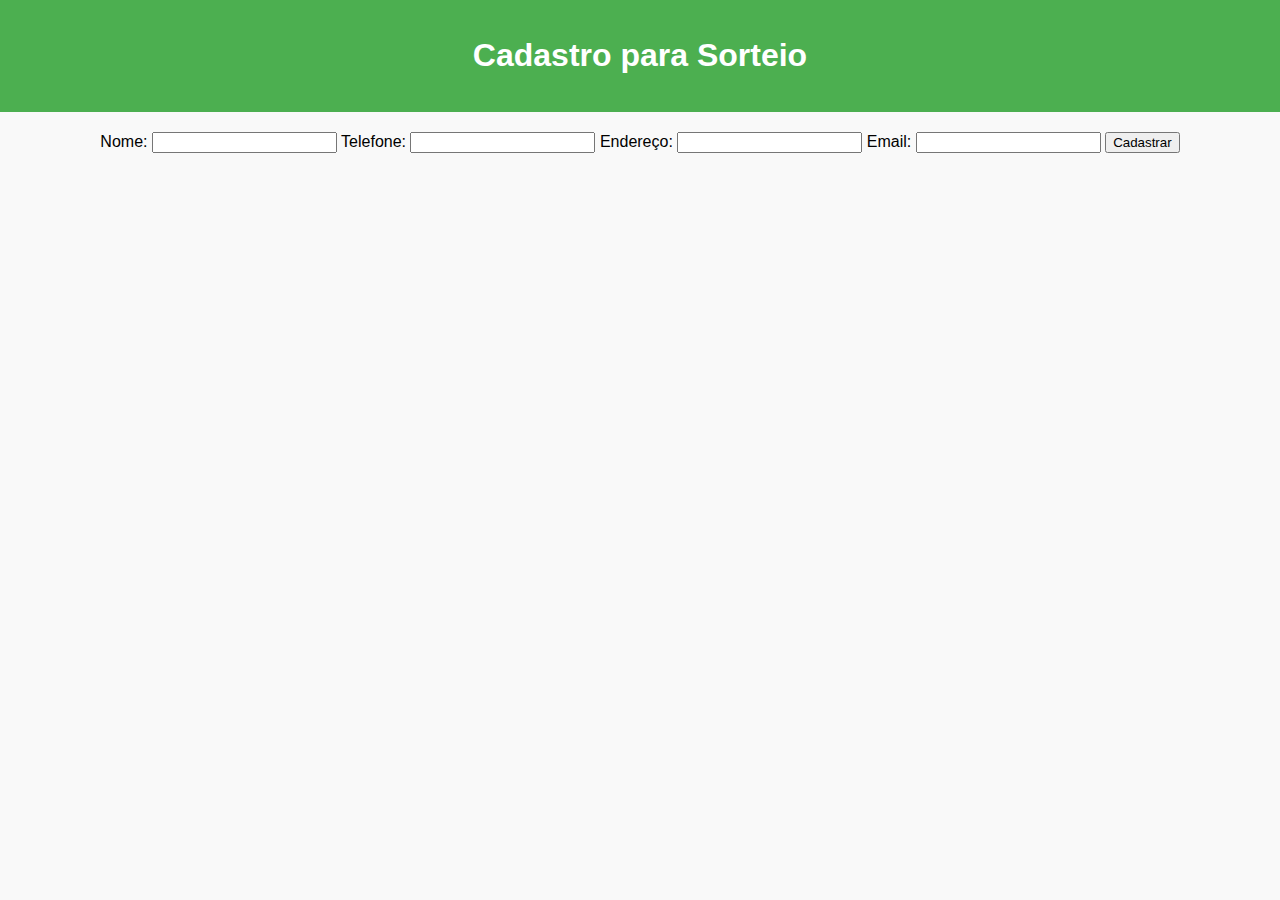
<file: meu-site/cadastro.html>
<!DOCTYPE html>
<html lang="pt-BR">
<head>
    <meta charset="UTF-8">
    <meta name="viewport" content="width=device-width, initial-scale=1.0">
    <title>Cadastro</title>
    <link rel="stylesheet" href="css/styles.css">
</head>
<body>
    <header>
        <h1>Cadastro para Sorteio</h1>
    </header>
    <main>
        <form action="https://formspree.io/f/{your_form_id}" method="POST">
            <label for="nome">Nome:</label>
            <input type="text" id="nome" name="nome" required>
            <label for="telefone">Telefone:</label>
            <input type="tel" id="telefone" name="telefone" required>
            <label for="endereco">Endereço:</label>
            <input type="text" id="endereco" name="endereco" required>
            <label for="email">Email:</label>
            <input type="email" id="email" name="email" required>
            <button type="submit">Cadastrar</button>
        </form>
    </main>
</body>
</html>
</file>
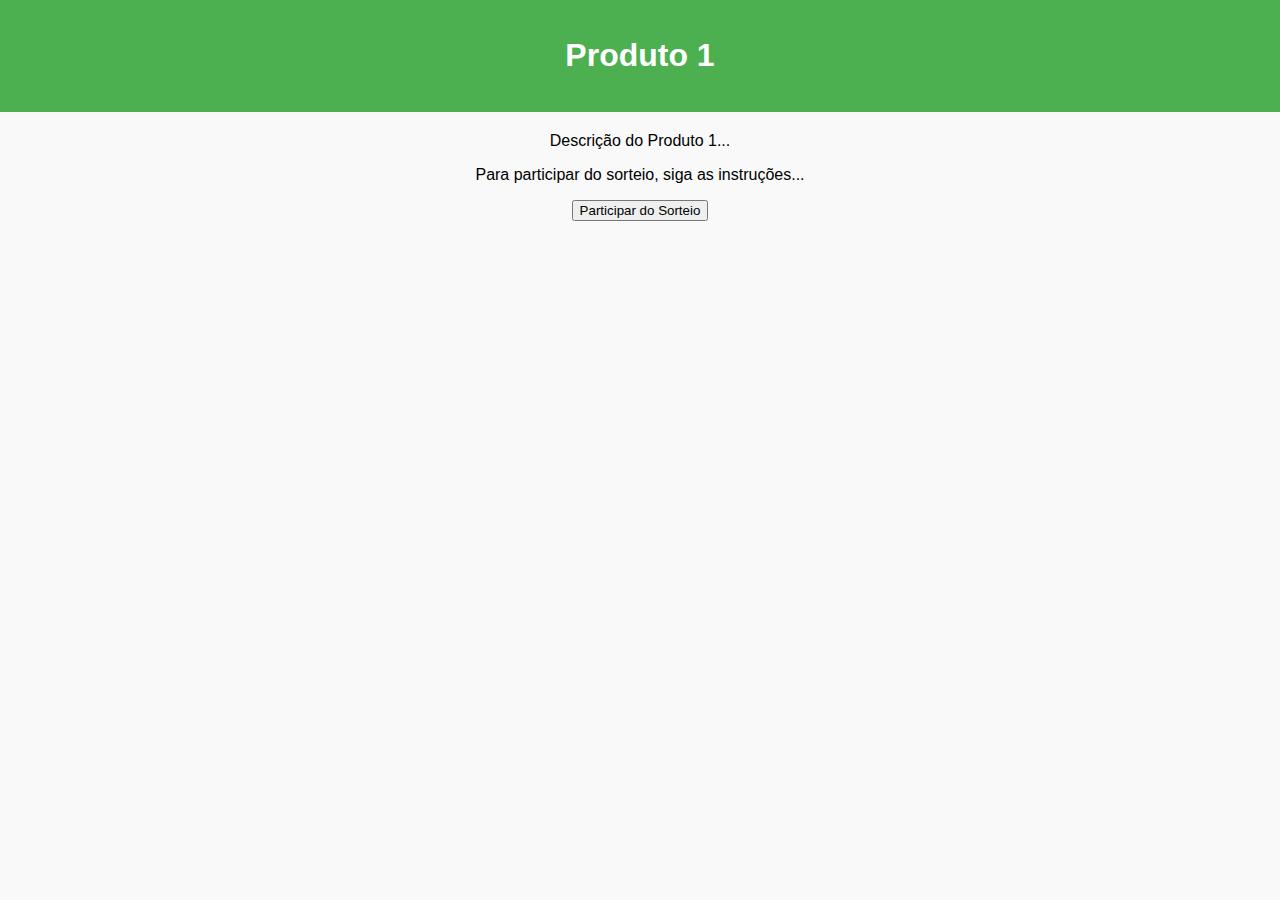
<file: meu-site/page/produto1.html>
<!DOCTYPE html>
<html lang="pt-BR">
<head>
    <meta charset="UTF-8">
    <meta name="viewport" content="width=device-width, initial-scale=1.0">
    <title>Produto 1</title>
    <link rel="stylesheet" href="../css/styles.css">
</head>
<body>
    <header>
        <h1>Produto 1</h1>
    </header>
    <main>
        <p>Descrição do Produto 1...</p>
        <p>Para participar do sorteio, siga as instruções...</p>
        <button onclick="window.location.href='../cadastro.html'">Participar do Sorteio</button>
    </main>
</body>
</html>
</file>
<file: meu-site/css/styles.css>
body {
    font-family: Arial, sans-serif;
    margin: 0;
    padding: 0;
    background-color: #f9f9f9;
}

header {
    background-color: #4CAF50;
    color: white;
    text-align: center;
    padding: 1em 0;
}

main {
    margin: 20px;
    text-align: center;
}

.foto-grande img {
    width: 80%;
    height: auto;
}

.fotos-pequenas {
    display: flex;
    flex-wrap: wrap;
    justify-content: space-around;
    margin-top: 20px;
}

.fotos-pequenas div {
    flex: 1;
    margin: 10px;
}

.fotos-pequenas img {
    width: 100%;
    height: auto;
    cursor: pointer;
}

.fotos-pequenas h2 {
    font-size: 1.2em;
}
</file>
